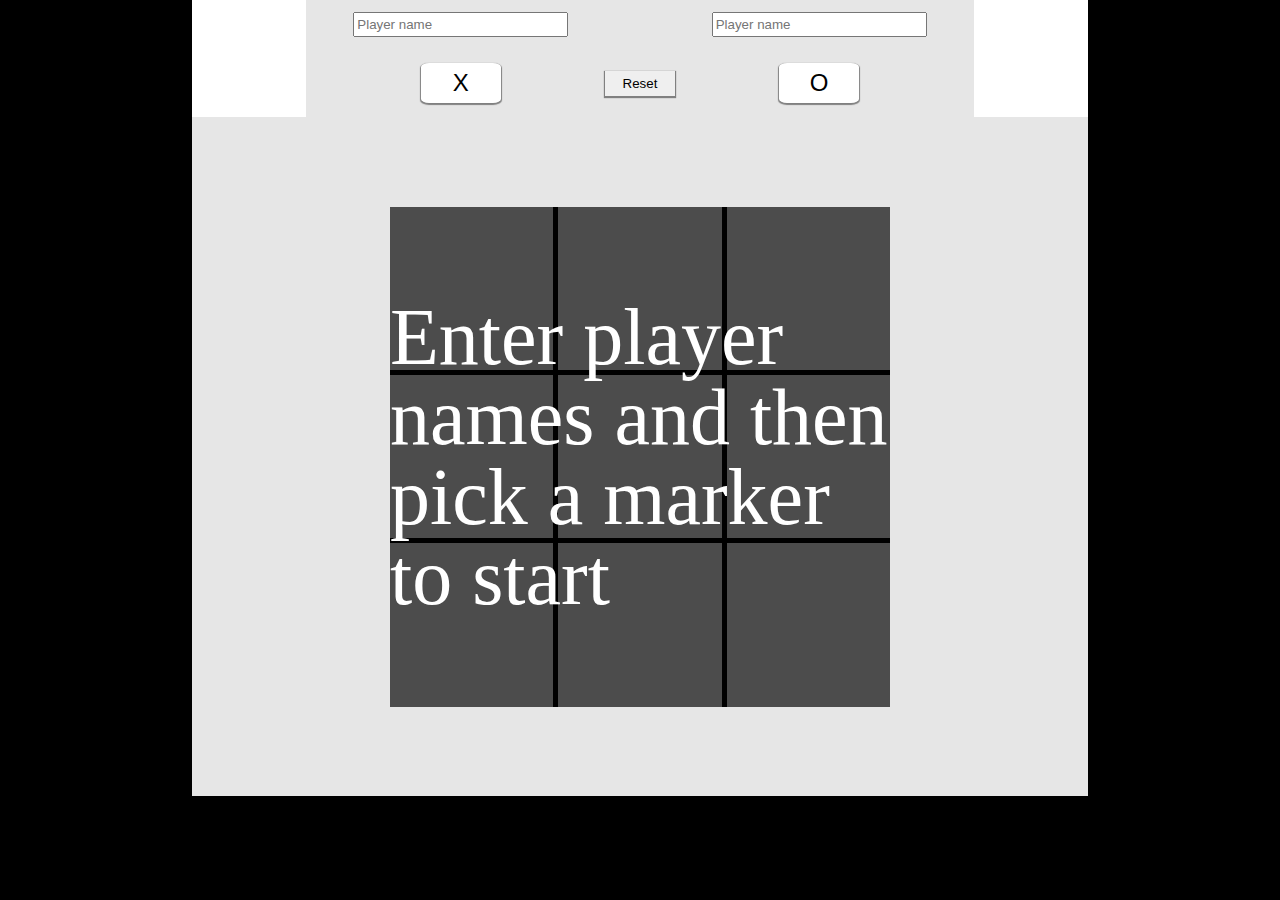
<file: index.html>
<!DOCTYPE html>
<html>
<head>
  <meta charset="utf-8">
  <title>Tic Tac Toe</title>
  <link href="styles.css" rel="stylesheet">
</head>
<body>
  <div id="game-wrap">
    <div id="header">
      <div id="player1-score" class="player-scores"><span></span></div>
      <input id="X-name" type="text" name="title" placeholder="Player name">
      <button id="X-btn" class="player">X</button>
      <button id="reset">Reset</button>
      <input id="O-name" type="text" name="title" placeholder="Player name">
      <button id="O-btn" class="player">O</button>
      <div id="player2-score" class="player-scores"><span></span></div>
    </div>
    <div id="board">
      <div class="grid-cell" data-index="0"></div>
      <div class="grid-cell" data-index="1"></div>
      <div class="grid-cell" data-index="2"></div>
      <div class="grid-cell" data-index="3"></div>
      <div class="grid-cell" data-index="4"></div>
      <div class="grid-cell" data-index="5"></div>
      <div class="grid-cell" data-index="6"></div>
      <div class="grid-cell" data-index="7"></div>
      <div class="grid-cell" data-index="8"></div>
      <div id="modal">
        <span></span>
        <button id="next-btn">Next round</button>
      </div>
    </div>
  </div>
  <script src="index.js"></script>
</body>
</html>
</file>
<file: styles.css>
/* http://meyerweb.com/eric/tools/css/reset/ 
   v2.0 | 20110126
   License: none (public domain)
*/

html, body, div, span, applet, object, iframe,
h1, h2, h3, h4, h5, h6, p, blockquote, pre,
a, abbr, acronym, address, big, cite, code,
del, dfn, em, img, ins, kbd, q, s, samp,
small, strike, strong, sub, sup, tt, var,
b, u, i, center,
dl, dt, dd, ol, ul, li,
fieldset, form, label, legend,
table, caption, tbody, tfoot, thead, tr, th, td,
article, aside, canvas, details, embed, 
figure, figcaption, footer, header, hgroup, 
menu, nav, output, ruby, section, summary,
time, mark, audio, video {
	margin: 0;
	padding: 0;
	border: 0;
	font-size: 100%;
	font: inherit;
	vertical-align: baseline;
}
/* HTML5 display-role reset for older browsers */
article, aside, details, figcaption, figure, 
footer, header, hgroup, menu, nav, section {
	display: block;
}
body {
	line-height: 1;
}
ol, ul {
	list-style: none;
}
blockquote, q {
	quotes: none;
}
blockquote:before, blockquote:after,
q:before, q:after {
	content: '';
	content: none;
}
table {
	border-collapse: collapse;
	border-spacing: 0;
}

/* Mine starts here */
body {
	background-color: black;
	display: flex;
	justify-content: center
}

#game-wrap {
	background-color: #e6e6e6;
	min-width: 500px;
	width: 70vw;
}

#header {
	min-height: 110px;
	height: 13vh;
	display: grid;
	grid-template-columns: 1fr 30% 10% 30% 1fr;
	justify-content: center;
	align-items: center;
	background-color: #e6e6e6;
	font-family: Arial, Helvetica, sans-serif;
}

.player-scores {
	display: flex;
	justify-content:center;
	align-items: center;
	font-size: 3em;
	font-family: Helvetica;
}

button {
	border: none;
	cursor: pointer;
	box-shadow: 0px 1px 1px 1px grey;
}
  
.player {
	margin: auto;
	width: 80px;
	height: 40px;
	border-radius: 10%;
	background-image: linear-gradient(to bottom, white, white);
	transition: all linear 0.4s;
}

.player.current {
	background-image: linear-gradient(to bottom, white 73%, #45b566 78%);
	width: 100px;
}

#X-name, #X-btn {
	grid-column: 2 / 3;
}

#O-name, #O-btn {
	grid-column: 4 / 5;
}

#X-name, #O-name {
	margin: 0 10%;
	height: 40%
}

#X-btn, #O-btn {
	font-size: 1.5em;
}

#O-name {
	grid-row: 1 / 2;
}

#reset {
	margin: auto;
	width: 70px;
	height : 25px;
}

#player1-score {
	grid-column: 1/2;
	grid-row: 1/3;
	background-color: white;
	height: 100%;
	margin-right: 20px;
}

#player2-score {
	grid-column: 5/6;
	grid-row: 1/3;
	background-color: white;
	height: 100%;
	margin-left: 20px;
}

#board {
	margin: 10% auto;
	display: grid;
	grid-template-columns: 1fr 1fr 1fr;
	grid-template-rows: 1fr 1fr 1fr;
	grid-gap: 5px;
	background-color: black;
	height: 500px;
	width: 500px;
}

.grid-cell {
	display: flex;
	justify-content: center;
	align-items: center;
	background-color: white;
}
  
#Selection {
	transform: translate(25%, 25%);
	transform-origin: center;
}

.highlight {
	animation: 0.7s highlight 0.1s forwards;
}

@keyframes highlight {
	100% {
	  fill: #45b566;
	  transform: scale(1.3) translate(25%, 25%);
	}
}

#modal {
	display: none; 
	flex-direction: column;
	position: absolute;
	z-index: 99;
	background-color: rgba(0, 0, 0, 0.7);
	height: 500px;
	width: 500px;
	justify-content: center;
	align-items: center;
}

#modal span {
	position: absolute;
	color: white;
	font-size: 5em;
	z-index: 100;
}

#next-btn {
	height: 50px;
	width: 100px;
	margin-top: 50%;
}
</file>
